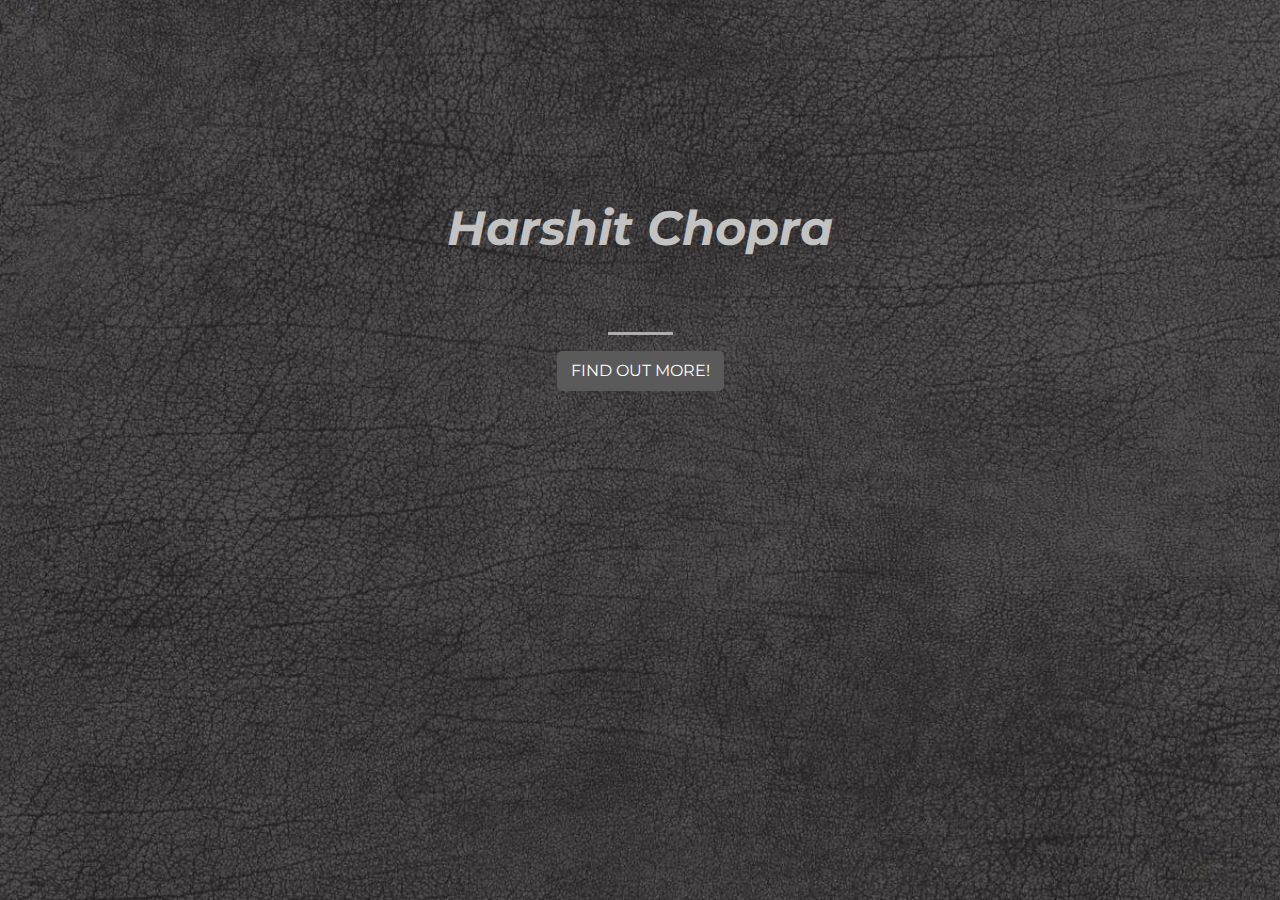
<file: index.html>
<!DOCTYPE html>
<html>
  <head>
    <title>Harshit</title>
    <meta charset="utf-8">
    <meta name="viewport" content="width=device-width, initial-scale=1, shrink-to-fit=no">


    <!-- Google Fonts -->
    <link href="https://fonts.googleapis.com/css?family=Montserrat" rel="stylesheet">

    <!-- Bootstrap CSS from a CDN. This way you don't have to include the bootstrap file yourself -->
    <link rel="stylesheet" href="https://stackpath.bootstrapcdn.com/bootstrap/4.3.1/css/bootstrap.min.css" integrity="sha384-ggOyR0iXCbMQv3Xipma34MD+dH/1fQ784/j6cY/iJTQUOhcWr7x9JvoRxT2MZw1T" crossorigin="anonymous">
    
    <!-- Your own stylesheet -->
    <link rel="stylesheet" type="text/css" href="style.css">
  </head>
  <body>
    <div class="container">
      <div class="row">
        <header class="text-center col-12">
          <h1 class="font-italic"><strong>Harshit Chopra</strong></h1>
        </header>
        <section class="text-center col-12">
          <hr>
          <a href="about.html"><button class="btn btn-dark btn-xl">Find out More!</button></a>
        </section>
      </div>
    </div>
  </body>
</html>
</file>
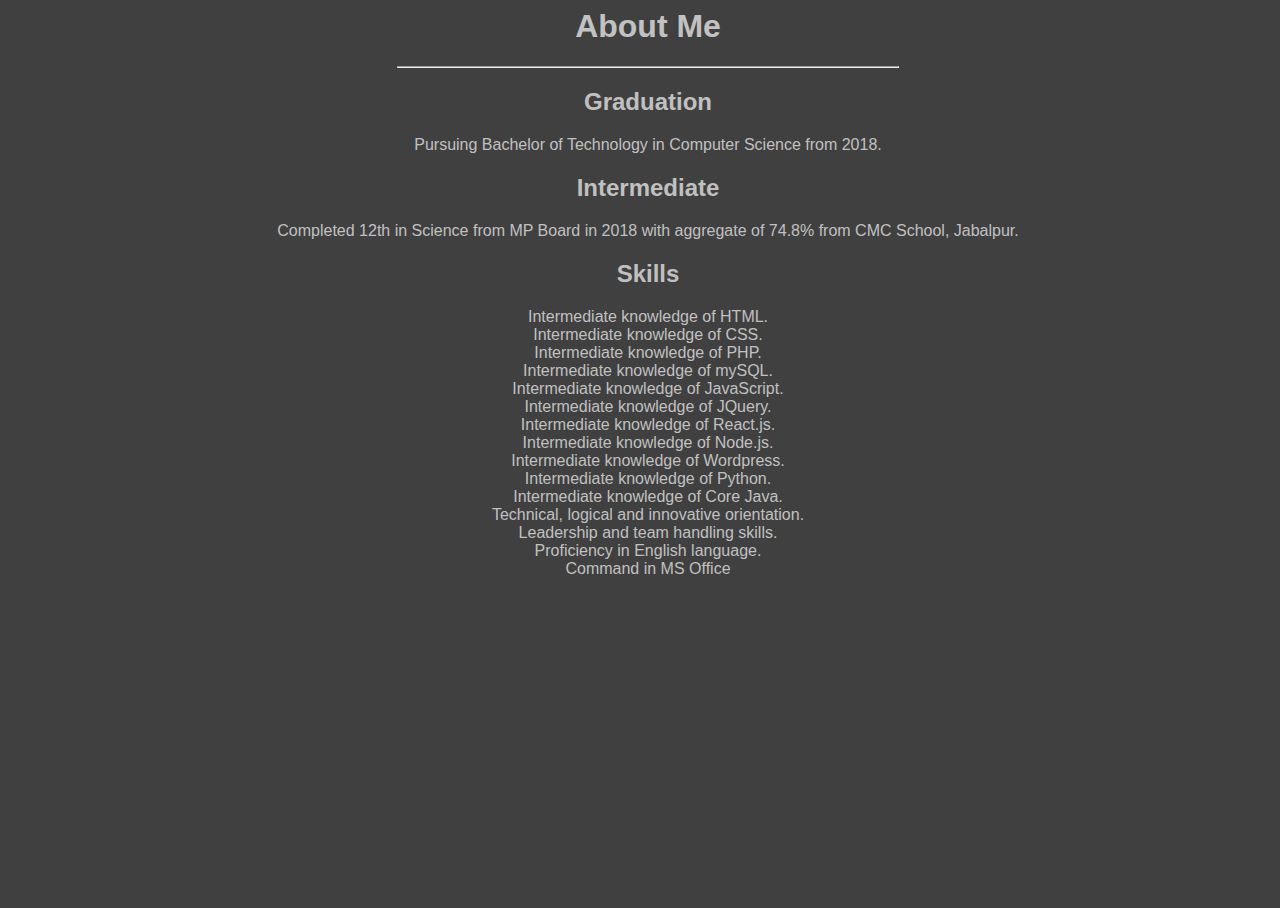
<file: about.html>
<html>
    <head>
        <title>About</title>
        <link rel="stylesheet" type="text/css" href="about.css">
    </head>
    <body>
        <h1 class="h">About Me</h1>
        <hr class="hh">
        <h2>Graduation</h2>
        <p>Pursuing Bachelor of Technology in Computer Science from 2018.</p>
        <h2>Intermediate</h2>
        <p>Completed 12th in Science from MP Board in 2018 with aggregate of 74.8% from CMC School, Jabalpur.</p>
        <h2>Skills</h2>
        <p>Intermediate knowledge of HTML.<br>
            Intermediate knowledge of CSS.<br>
            Intermediate knowledge of PHP.<br>
            Intermediate knowledge of mySQL.<br>
            Intermediate knowledge of JavaScript.<br>
            Intermediate knowledge of JQuery.<br>
            Intermediate knowledge of React.js.<br>
            Intermediate knowledge of Node.js.<br>
            Intermediate knowledge of Wordpress.<br>
            Intermediate knowledge of Python.<br>
            Intermediate knowledge of Core Java.<br>
            Technical, logical and innovative orientation.<br>
            Leadership and team handling skills.<br>
            Proficiency in English language.<br>
            Command in MS Office<br>
    </body>
</html>
</file>
<file: style.css>
body,
html {
  width: 100%;
  height: 100%;
  font-family: 'Montserrat', sans-serif;
  background: url(xx.jpg) no-repeat center center fixed; 
  -webkit-background-size: cover;
  -moz-background-size: cover;
  -o-background-size: cover;
  background-size: cover;
}

.row{
  padding-top: 200px;
}
section{
  padding-top: 50px;;
}

h1{
  font-size: 3rem;
  color: #c2c2c2;
}

hr{
  background-color: #c2c2c2;
  border-width: 3px;
  max-width: 65px;
}

.btn-xl{
  border-radius: 5px;
  border-width: 2px;
  text-transform: uppercase;
  background-color: #5a5a5a;
  border-color: #5a5a5a;
}
.btn-xl:hover{
  background-color: 	#707070;
  border-color: #707070;
  border-width: 2x;;
}
</file>
<file: about.css>
body,
html {
  width: 100%;
  height: 100%;
  font-family: 'Montserrat', sans-serif;
  background-color: #404040;
  -webkit-background-size: cover;
  -moz-background-size: cover;
  -o-background-size: cover;
  background-size: cover;
  color: #C0C0C0;
  text-align: center;
}
.h{
  color: #c2c2c2;

}
.hh{
  max-width: 500px;
}
</file>
